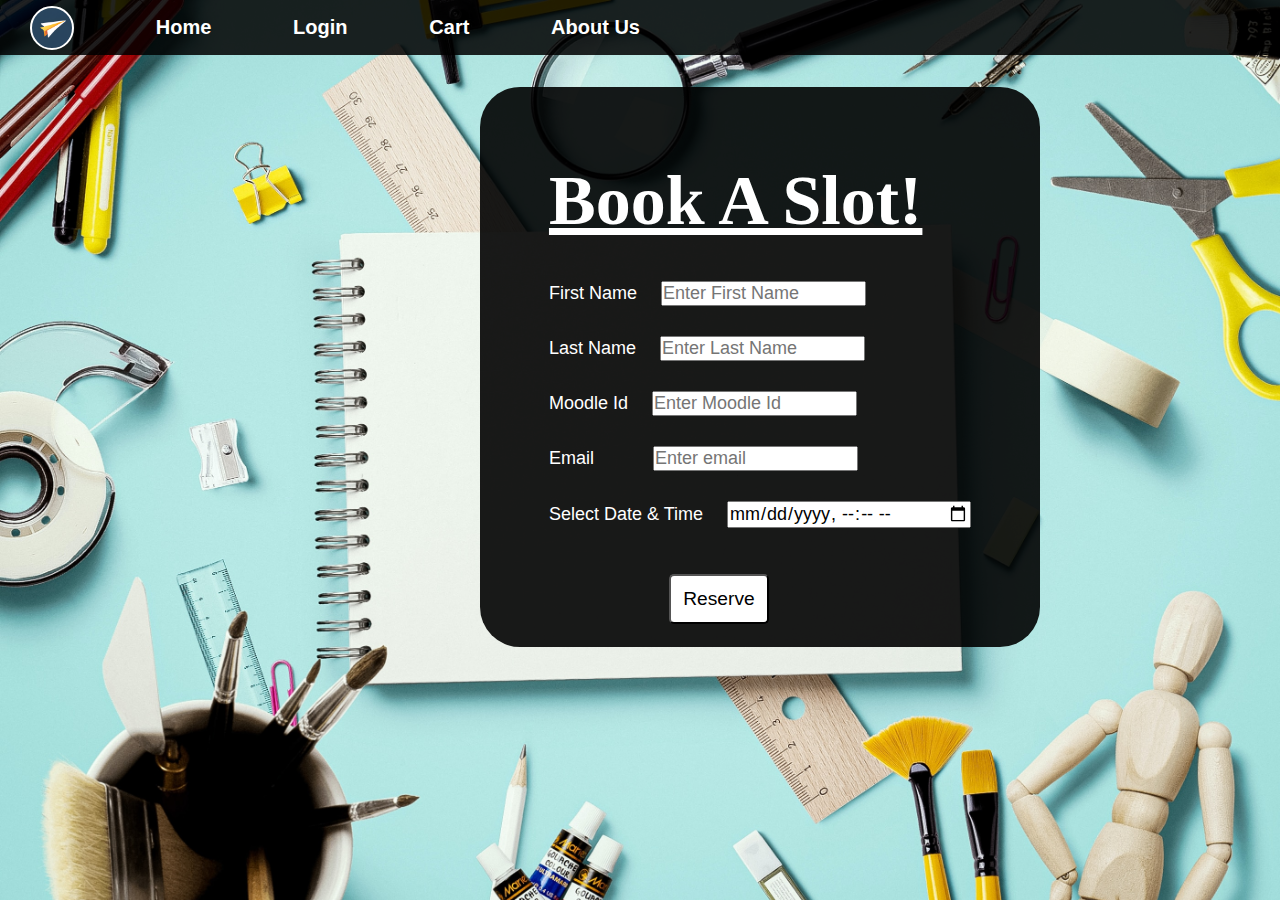
<file: Paper-Plane/reservation.html>
<!DOCTYPE html>
<html lang="en">
<head>
    <meta charset="UTF-8">
    <meta name="viewport" content="width=device-width, initial-scale=1.0">
    <title>Book a slot!</title>
    <link rel="stylesheet" href="style.css">
</head>
<body>
    <navbar class="navbar">
        <div class="ele">
            <div class="logo"></div>
            <a href="#" class="options">Home</a>
            <a href="#" class="options">Login</a>
            <a href="#" class="options">Cart</a>
            <a href="#" class="options">About Us</a>
        </div>
        <!-- <div class="cart" id="cart">
            <h2>Your Cart</h2>
            <ul id="cart-items"></ul>
            <p>Total: <span id="total">₹0.00</span></p>
            <button onclick="checkout()">Checkout</button>
        </div> -->
    </navbar>

    <div class="reserve">
        
        <form action="#">

        <h1 style="text-decoration:underline;">Book A Slot!</h1>    

        <label for="fn">First Name</label>
        <input type="text" id="fn" placeholder="Enter First Name" required></br>

        <label for="ln">Last Name </label>
        <input type="text" id="ln" placeholder="Enter Last Name" required></br>

        <label for="m_id">Moodle Id </label>
        <input type="number" id="m_id" placeholder="Enter Moodle Id" required></br>

        <label for="email">Email &nbsp;&nbsp;&nbsp;&nbsp;&nbsp;&nbsp;</label>
        <input type="email" id="email" placeholder="Enter email" required></br>
        
        <label for="date_time">Select Date & Time</label>
        <input id="date_time" type="datetime-local"value="dd-mm-yyyyT00:00" required><br><br><br>

        <button class="btn-reserve" style="align-items: center; justify-content: space-evenly;" >Reserve</button>

        </form>
    </div>
</body>
</html>
</file>
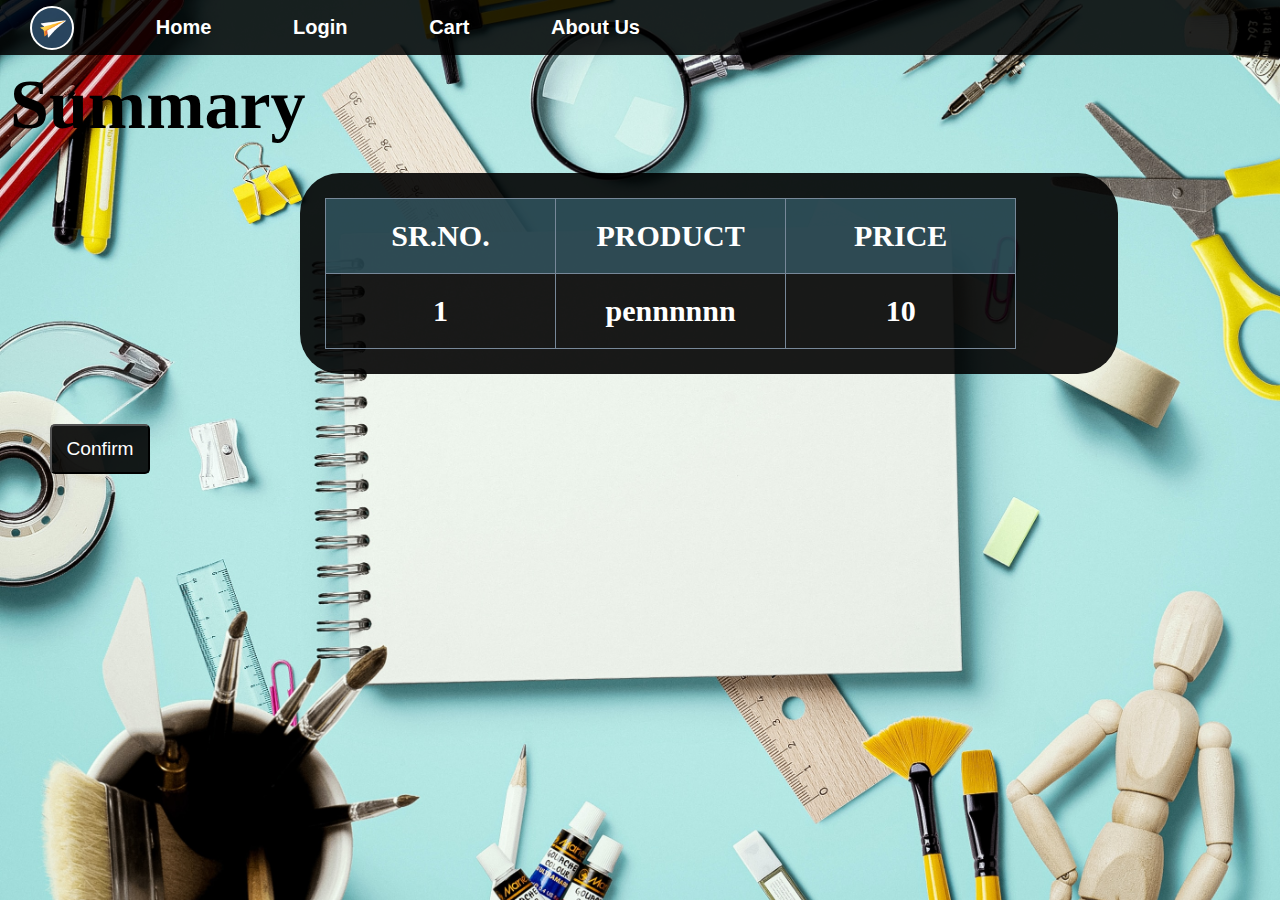
<file: Paper-Plane/summary.html>
<!DOCTYPE html>
<html lang="en">
<head>
    <meta charset="UTF-8">
    <meta name="viewport" content="width=device-width, initial-scale=1.0">
    <title>Summary</title>
    
    <link rel="stylesheet" href="style.css">

</head>

<style>
    
</style>
<body>
    <navbar class="navbar">
        <div class="ele">
            <div class="logo"></div>
            <a href="#" class="options">Home</a>
            <a href="#" class="options">Login</a>
            <a href="#" class="options">Cart</a>
            <a href="#" class="options">About Us</a>
        </div>
        <!-- <div class="cart" id="cart">
            <h2>Your Cart</h2>
            <ul id="cart-items"></ul>
            <p>Total: <span id="total">₹0.00</span></p>
            <button onclick="checkout()">Checkout</button>
        </div> -->
    </navbar>

    <div class="summary" style="font-weight: bolder"> <h1>Summary</h1><br>
        <div class="tab">
            <table class="table table-hover table-dark">
            <thead>
              <tr>
                <th scope="col">Sr.No.</th>
                <th scope="col">Product</th>
                <th scope="col">Price</th>
              </tr>
            </thead>
            <tbody>
              <tr>
                <td>1</td>
                <td>pennnnnn</td>
                <td>10</td>
              </tr>
       
            </tbody>
          </table>
        </div>

         <div class="btn-confirm">
            <button>Confirm</button>
        </div> 

    </div>


</body>
</html>
</file>
<file: Paper-Plane/style.css>
* {
    margin: 0;
    padding: 0;
}

body {
    background-image: url("bg.jpg");
    background-size: cover;
    /* background-repeat: repeat-y; */
}

/* .bg {
    background-image: url("bg.jpg");
    background-size: cover;
    background-repeat: repeat-y;
} */

.logo {
    background-image: url("paper-plane-logo.png");
    height: 40px;
    width: 40px;
    border: 2px solid white;
    background-size: cover;
    border-radius: 50%;
    margin-left: 30px;
}

.navbar {
    display: flex;
    position: sticky;
    top: 0px;
    align-items: center;
    background-color: rgba(0, 0, 0, 0.857);
    height: 55px;
}

a {
    text-decoration: none;
    font-family: 'Gill Sans', 'Gill Sans MT', Calibri, 'Trebuchet MS', sans-serif;
    font-size: 20px;
    color: white;
    font-weight: 800;
    transition-property: all 3s ease-out;
}

.ele {
    display: flex;
    align-items: center;
    width: 50vw;
    justify-content: space-between;
}

.title {
    height: 80vh;
    width: 100vw;
    font-size: 50px;
    display: flex;
    flex-direction: column;
    align-items: center;
    justify-content: center;
}

.btn {
    font-size: 20px;
    height: 40px;
    width: 80px;
    margin: 20px;
    border-radius: 7px;
    border: 2px solid white;
    background: none;
    color: white;
}

.maj {
    background-color: rgba(0, 0, 0, 0.899);
    padding: 50px;
    margin-top: 30px;
    display: flex;
    align-items: center;
    justify-content: center;
    flex-direction: column;
    color: white;
    border-radius: 20px;
    padding: 30px;
}

h1 {
    font-size: 70px;
    margin: 10px;
}

h6 {
    font-size: 20px;
    margin: 10px;
}

small {
    font-size: 50px;
}

.login {
    background-color: rgba(0, 0, 0, 0.899);
    padding: 50px;
    width: 40vw;
    margin-top: 30px;
    display: flex;
    align-items: center;
    justify-content: center;
    flex-direction: column;
    color: white;
    border-radius: 20px;
    padding: 30px;
}

.sub {
    width: 70px;
    border: none;
    text-align: center;
    padding: 2px;
    margin: 10px;
    border-radius: 3px;
    font-family: 'Gill Sans', 'Gill Sans MT', Calibri, 'Trebuchet MS', sans-serif;
    font-size: 20px;
}

.logs {
    width: 200px;
    font-size: 18px;
    border-radius: 4px;
    border: none;
    padding: 4px;
    font-family: 'Gill Sans', 'Gill Sans MT', Calibri, 'Trebuchet MS', sans-serif;
    margin: 8px;
}

.Main-sec{
    width: 100vw;
    display:flex;
    align-items: center;
    justify-content: center;
    flex-direction: row;
    flex-wrap: wrap;

}

/* .bg1{
    background-color: rgb(143, 208, 208);
    background-image: none;
} */



/* .card{
    height:100vh;
    display: flex;
    align-items: center;
    justify-content: center;
} */
.quantity-selector {
    display: flex;
    align-items: center;
    justify-content: center;
    margin:10px;
}

/* .quantity-btn {
    background-color: #007bff;
    color: #fff;
    border: none;
    font-size: 10px;
    height:16px;
    cursor: pointer;
    padding: 8px 12px;
} */

#quantity {
    visibility: hidden;
    width: 60px;
    border:1px solid grey;
    border-radius: 5px;
    height:16px;
    text-align: center;
    font-size: 16px;
}

.box{
    display: flex;
    align-items: center;
    justify-content:space-evenly;
    flex-direction: column;
    border:2px solid rgb(0, 0, 0);
    width:260px;
    min-height:320px;
    margin:10px;
    padding:5px;
    border-radius:10px;
    background-color:rgba(0, 0, 0, 0.899);
}



img{
    display: inline;
    width:100%;
    /* height:80%; */
    border-radius: 10px;
}

.text h2{
    font-size: 30px;
    margin:10px;
    color:white;
}


#but{
    color:aliceblue;
    background-color: rgba(64, 64, 206, 0.264);
    /* border:2px solid rgb(64, 64, 206); */
    border-radius:30px;
    padding:15px;
    margin:13px;
}

.sle:hover #quantity{
    visibility: visible;
}

/* Sampada  */

/*.summary{
    width: 100%;
    /* font-size: x-large; 
}
.sum_table th tr td{
    width: 40em;
    display:block;
    margin-left: 30vw;
    
    background-color: rgba(0, 0, 0, 0.899);
    color: white;
    margin: 5px;
    border: 1px solid black;
}
.sum_table th{
    background-color: rgba(0, 0, 0, 0.899);
}*/


.tab{
    /* display: flex;
    align-items: center;
    justify-content: center;
    text-align: center; */
    
    background-color: rgba(0, 0, 0, 0.899);
    color: white;
    border-radius: 40px;
    width: 60%;
    padding: 25px;
    /* border: 1px solid lightslategray; */
    /* height: 60vh; */
    text-align: center;
    display: block;
    margin-left: 300px;
    text-decoration: none;
    font-size: 30px;


}
.table{
    table-layout: fixed;
}
.table th{text-transform: uppercase; background-color: rgba(68, 123, 141, 0.5);}
.table,tr,th,td{
    border: 1px solid lightslategray;
    border-collapse: collapse;
    /* padding: 20px; */
    width:90%;
    justify-content: space-evenly;
}
th,td{
    /* justify-content: space-evenly; */
    padding: 20px;
    column-width:100px;
}


button{
    background-color: rgba(0, 0, 0, 0.899);
    display:inline-block;
    position:absolute;
    margin: 50px;
    color: white;
    width: 100px;
    height: 50px;
    border-radius: 5px;
    font-size: larger;

}

.reserve{
    display: flex;
    flex-direction: column;
    color: white;
    background-color: rgba(0, 0, 0, 0.899);
    width:35em;
    height:35em;
    border-radius: 40px;
    margin-left: 30em;
    align-items: center;
    justify-content: center;
    margin-top: 2em;

}


.reserve input,label{
    display: inline-block;
    font-family: 'Gill Sans', 'Gill Sans MT', Calibri, 'Trebuchet MS', sans-serif;
    font-size:large;
    margin: 10px;
    margin-top: 20px;
    justify-content: space-evenly;

}
.reserve h1{
    margin-top: 0;
    margin-bottom: 20px;
}

.btn-reserve{
    background-color: white;
    color: black;
   margin: 0;
   margin-left: 130px;
}
</file>
